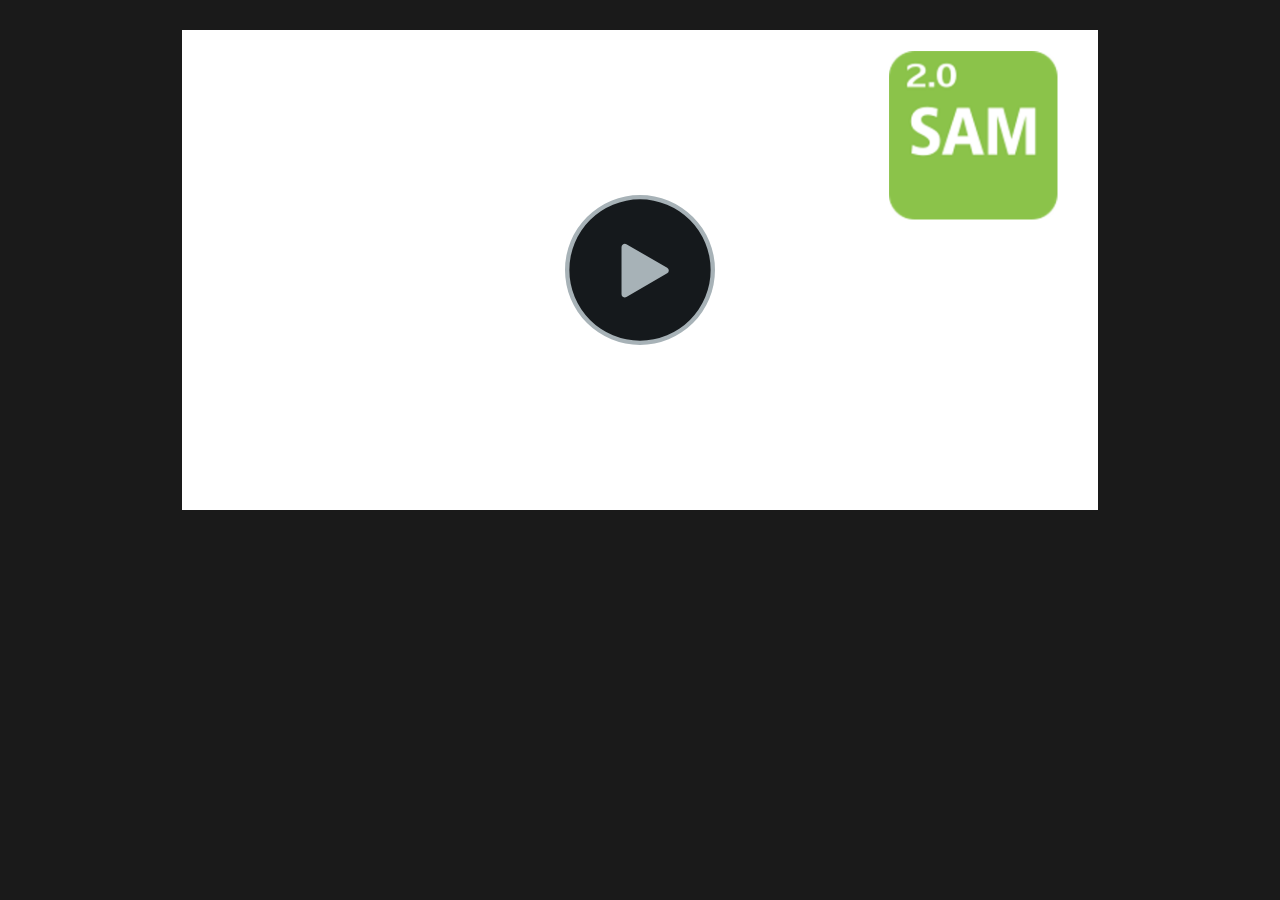
<file: WebContent/complexRoofa.html>
<!DOCTYPE HTML>
<html>
<head>
<meta name="DC.creator" content="Michal Dengusiak" />
        <meta name="DC.title" content="complexRoof" />
        <meta name="DC.date" content="2018-11-15 12:43:43 AM" />
        <meta name="DC.language" content="ENU" />

<meta name="google" value="notranslate" /> 
<meta http-equiv="Content-Type" content="text/html; charset=utf-8" />
<meta http-equiv="X-UA-Compatible" content="IE=edge,chrome=1">
<title>Created by Michal Dengusiak</title>

<style>
html, body {
	margin: 0px;
	padding: 0px;
	font-family:Verdana, Geneva, sans-serif;
	background-color: #1a1a1a;
	text-align: center;
	width: 100%;
    height: 100%; 
}

</style>

<link href="complexRoofa_embed.css" rel="stylesheet" type="text/css">
</head>
<body>
<iframe class="tscplayer_inline" id="embeddedSmartPlayerInstance" src="complexRoofa_player.html?embedIFrameId=embeddedSmartPlayerInstance" scrolling="no" frameborder="0" webkitAllowFullScreen mozallowfullscreen allowFullScreen></iframe>

</body>
</html>
</file>
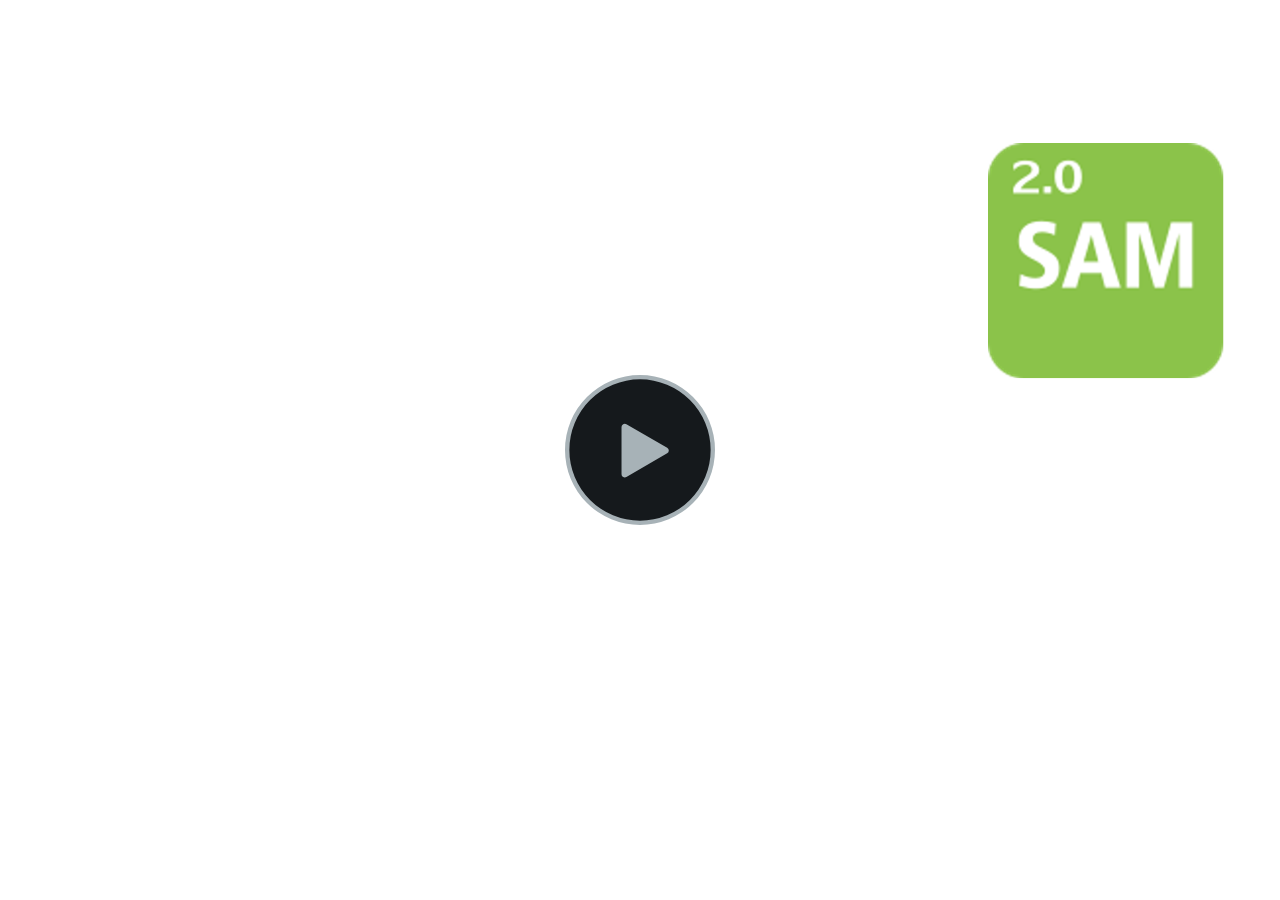
<file: WebContent/complexRoofa_player.html>
<!DOCTYPE html>
<!-- saved from url=(0014)about:internet -->
<html>
<head>
<meta name="google" value="notranslate" /> 
<meta http-equiv="Content-Type" content="text/html; charset=utf-8" />
<meta name="viewport" content="width=device-width, initial-scale=1" />
<meta http-equiv="X-UA-Compatible" content="IE=edge,chrome=1">
<title></title>
    <link href="https://fonts.googleapis.com/css?family=Quicksand|Actor|Source+Sans+Pro:900|Lato:400,700,900|Oswald:400,700|Abel:400|Dosis:600" rel="stylesheet">
<link href="skins/remix/techsmith-smart-player.min.css" rel="stylesheet" type="text/css" />

<style>
html, body {
	background-color: #1a1a1a;
}
</style>
</head>
<body>

<div id="tscVideoContent">
    <img width="32px" height="32px" style="position: absolute; top: 50%; left: 50%; margin: -16px 0 0 -16px"
         src="[data-uri]">
</div>

<script src="scripts/config_xml.js"></script>
<script type="text/javascript">
    (function (window) {
        function setup(TSC) {
             TSC.playerConfiguration.addMediaSrc("complexRoofa.mp4");
             TSC.playerConfiguration.setXMPSrc("complexRoofa_config.xml");
             TSC.playerConfiguration.setAutoHideControls(true);
             TSC.playerConfiguration.setBackgroundColor("#FFFFFF");
             TSC.playerConfiguration.setCaptionsEnabled(false);
             TSC.playerConfiguration.setSidebarEnabled(false);
             
             TSC.playerConfiguration.setAutoPlayMedia(false);
             TSC.playerConfiguration.setPosterImageSrc("complexRoofa_First_Frame.png");
             TSC.playerConfiguration.setIsSearchable(false);
             TSC.playerConfiguration.setEndActionType("stop");
             TSC.playerConfiguration.setEndActionParam("true");
             TSC.playerConfiguration.setAllowRewind(-1);
             

             TSC.localizationStrings.setLanguage(TSC.languageCodes.ENGLISH);
			 
			 // Uncomment to turn full frame mode on
             //TSC.playerConfiguration.setDisableFullframeMode(false);

             // Use Fathom service
             //TSC.playerConfiguration.setFathomId("666850b8c609432d8c465dbaab3702a7");

             // Uncomment to see hotspot shapes
             //TSC.playerConfiguration.setDebugHotspot(true);

            TSC.mediaPlayer.init("#tscVideoContent");
        }

        function loadScript(e,t){if(!e||!(typeof e==="string")){return}var n=document.createElement("script");if(typeof document.attachEvent==="object"){n.onreadystatechange=function(){if(n.readyState==="complete"||n.readyState==="loaded"){if(t){t()}}}}else{n.onload=function(){if(t){t()}}}n.src=e;document.getElementsByTagName("head")[0].appendChild(n)}

        loadScript('scripts/techsmith-smart-player.min.js', function() {
            setup(window["TSC"]);
        });
    }(window));
</script>
</body>
</html>
</file>
<file: WebContent/complexRoofa_embed.css>
@charset "utf-8";

#tsc_player {
   z-index: 9999;	
}

.tscplayer_inline {
	position:static;
	margin: 30px;
	width: 916px;
	height: 480px;
	z-index:auto;
}

.tscplayer_fullframe {
	position:absolute;
	top: 0px;
	left: 0px;
	margin: 0px;
	padding: 0px;
	z-index: 9999;	
}

@media screen and (max-width: 916px) {
    .tscplayer_inline {
	width: 100%;
    }
}
</file>
<file: WebContent/skins/remix/techsmith-smart-player.min.css>
.tsc-smartplayer{box-sizing:border-box;height:100%;margin:0;padding:0;color:#000;overflow:hidden}.tsc-smartplayer *,.tsc-smartplayer :after,.tsc-smartplayer :before{box-sizing:inherit}.tsc-smartplayer object:focus{outline:none}.tsc-smartplayer blockquote,.tsc-smartplayer code,.tsc-smartplayer dd,.tsc-smartplayer div,.tsc-smartplayer dl,.tsc-smartplayer dt,.tsc-smartplayer fieldset,.tsc-smartplayer form,.tsc-smartplayer h1,.tsc-smartplayer h2,.tsc-smartplayer h3,.tsc-smartplayer h4,.tsc-smartplayer h5,.tsc-smartplayer h6,.tsc-smartplayer input,.tsc-smartplayer legend,.tsc-smartplayer li,.tsc-smartplayer ol,.tsc-smartplayer p,.tsc-smartplayer pre,.tsc-smartplayer td,.tsc-smartplayer textarea,.tsc-smartplayer th,.tsc-smartplayer ul{margin:0;padding:0}.tsc-smartplayer input[type=color],.tsc-smartplayer input[type=date],.tsc-smartplayer input[type=datetime-local],.tsc-smartplayer input[type=datetime],.tsc-smartplayer input[type=email],.tsc-smartplayer input[type=month],.tsc-smartplayer input[type=number],.tsc-smartplayer input[type=password],.tsc-smartplayer input[type=search],.tsc-smartplayer input[type=tel],.tsc-smartplayer input[type=text],.tsc-smartplayer input[type=time],.tsc-smartplayer input[type=url],.tsc-smartplayer input[type=week],.tsc-smartplayer select:focus,.tsc-smartplayer textarea{font-size:16px}.tsc-smartplayer table{border-collapse:collapse;border-spacing:0}.tsc-smartplayer fieldset,.tsc-smartplayer img{border:0}.tsc-smartplayer address,.tsc-smartplayer caption,.tsc-smartplayer cite,.tsc-smartplayer code,.tsc-smartplayer dfn,.tsc-smartplayer em,.tsc-smartplayer strong,.tsc-smartplayer th,.tsc-smartplayer var{font-style:normal;font-weight:400}.tsc-smartplayer div,.tsc-smartplayer fieldset,.tsc-smartplayer form,.tsc-smartplayer h1,.tsc-smartplayer h2,.tsc-smartplayer h3,.tsc-smartplayer h4,.tsc-smartplayer h5,.tsc-smartplayer h6,.tsc-smartplayer p{-webkit-text-size-adjust:none}.tsc-smartplayer li{list-style:none}.tsc-smartplayer caption,.tsc-smartplayer th{text-align:left}.tsc-smartplayer h1,.tsc-smartplayer h2,.tsc-smartplayer h3,.tsc-smartplayer h4,.tsc-smartplayer h5,.tsc-smartplayer h6{font-size:100%;font-weight:400}.tsc-smartplayer q:after,.tsc-smartplayer q:before{content:""}.tsc-smartplayer abbr,.tsc-smartplayer acronym{border:0;font-variant:normal}.tsc-smartplayer sup{vertical-align:text-top}.tsc-smartplayer sub{vertical-align:text-bottom}.tsc-smartplayer input,.tsc-smartplayer select,.tsc-smartplayer textarea{font-family:inherit;font-weight:inherit;font-size:inherit}.tsc-smartplayer legend{color:#000}.tsc-smartplayer table{font-size:inherit}.tsc-smartplayer code,.tsc-smartplayer kbd,.tsc-smartplayer pre,.tsc-smartplayer samp,.tsc-smartplayer tt{font-family:monospace;line-height:100%}.tsc-smartplayer h1{font-size:138.5%}.tsc-smartplayer h2{font-size:123.1%}.tsc-smartplayer h3{font-size:108%}.tsc-smartplayer h1,.tsc-smartplayer h2,.tsc-smartplayer h3{margin:1em 0}.tsc-smartplayer h1,.tsc-smartplayer h2,.tsc-smartplayer h3,.tsc-smartplayer h4,.tsc-smartplayer h5,.tsc-smartplayer h6,.tsc-smartplayer strong{font-weight:700}.tsc-smartplayer abbr,.tsc-smartplayer acronym{border-bottom:1px dotted #000;cursor:help}.tsc-smartplayer em{font-style:italic}.tsc-smartplayer blockquote,.tsc-smartplayer dl,.tsc-smartplayer ol,.tsc-smartplayer ul{margin:1em}.tsc-smartplayer dl,.tsc-smartplayer ol,.tsc-smartplayer ul{margin-left:2em}.tsc-smartplayer ol li{list-style:decimal outside}.tsc-smartplayer ul li{list-style:disc outside}.tsc-smartplayer dl dd{margin-left:1em}.tsc-smartplayer td,.tsc-smartplayer th{border:0;padding:.5em}.tsc-smartplayer th{font-weight:700;text-align:center}.tsc-smartplayer caption{margin-bottom:.5em;text-align:center}.tsc-smartplayer fieldset,.tsc-smartplayer p,.tsc-smartplayer pre,.tsc-smartplayer table{margin:0}.tsc-smartplayer input[type=email],.tsc-smartplayer input[type=password],.tsc-smartplayer input[type=text],.tsc-smartplayer textarea{width:12.25em}.tsc-smartplayer video{max-width:100%;height:100%}
.appplayer,.tsc-smartplayer{font:13px/1.231 arial,helvetica,clean,sans-serif}.appplayer .button,.tsc-smartplayer .button{font-size:1rem;font-weight:400;padding:5px 10px;border-radius:4px;text-align:center;cursor:pointer;min-width:0;overflow-wrap:break-word;word-wrap:break-word;-ms-word-break:break-all}.appplayer .button:disabled,.tsc-smartplayer .button:disabled{opacity:.25;cursor:default}.caption-wrapper,.fullscreen-wrapper,.player-settings-wrapper{float:left}.tsc-smartplayer{position:relative;width:100%;height:100%;padding:0;margin:0;overflow:hidden;-webkit-overflow-scrolling:touch}.tsc-smartplayer :focus{outline:2px solid #1b7fcc}.tsc-smartplayer #controls :focus{outline-offset:-2px}.tsc-smartplayer input[type=radio]:focus{outline:none}.tsc-smartplayer ::-moz-focus-inner{border:0}.tsc-smartplayer .click-controls,.tsc-smartplayer .video-wrapper{width:100%;height:100%}.tsc-smartplayer .video-div{width:100%;height:100%;text-align:center}.tsc-smartplayer #hotspotContainer,.tsc-smartplayer #hotspotContainerDebug{position:absolute}.tsc-smartplayer .play-pause-state{position:absolute;top:0;bottom:0;left:0;right:0;height:100px;width:100px;margin:auto;display:none;border-radius:1000px;background-color:rgba(21,25,28,.6)}.tsc-smartplayer .play-state-indicator-container{height:40px;width:40px;margin-left:30px;margin-top:30px}.tsc-smartplayer .play-pause-state-indicator{height:100%;width:100%}.tsc-smartplayer .alert-dialog{display:none;position:absolute;top:30px;left:5%;right:5%;z-index:12;text-align:center;padding:15px;color:#fff;font-size:20px;background-color:#000}.small-desktop-width.tsc-smartplayer .alert-dialog{left:25%;right:25%}.tsc-smartplayer .alert-dialog a:active,.tsc-smartplayer .alert-dialog a:hover,.tsc-smartplayer .alert-dialog a:link,.tsc-smartplayer .alert-dialog a:visited{color:#fff}.tsc-smartplayer .alert-dialog span{display:block;max-height:200px;overflow-y:auto}.tsc-smartplayer .alert-dialog h4{font-size:16px;padding:5px 0;border-radius:20px;margin-top:14px;text-align:center;margin-left:auto;margin-right:auto;max-width:200px;color:#434343;background-color:#fff;border:1px solid #bcbcbc}.tsc-smartplayer .alert-only{text-indent:100%;white-space:nowrap;overflow:hidden}.tsc-smartplayer .tsc-io-container{position:absolute;display:inline;z-index:12;width:100%;height:100%;top:0;padding:0;margin:0;text-align:center;color:#fff}.tsc-smartplayer .tsc-io-message{margin-left:auto;margin-right:auto;position:relative;top:50%;transform:translateY(-50%);padding:8px;background-color:rgba(0,0,0,.8);border-radius:12px;max-width:300px;z-index:12}.tsc-smartplayer .tsc-io-message a:active,.tsc-smartplayer .tsc-io-message a:hover,.tsc-smartplayer .tsc-io-message a:link,.tsc-smartplayer .tsc-io-message a:visited{color:#fff}.tsc-smartplayer .tsc-io-message span{display:block}.tsc-smartplayer .tsc-io-container img{border:none;margin:10px 10px 0}.tsc-smartplayer .centeredImage{vertical-align:middle;text-align:center}.tsc-smartplayer .screen-text{display:none}.tsc-smartplayer .hotspots{position:absolute;width:100%;height:100%;top:0;left:0}.tsc-smartplayer .hotspots area:active{outline:none}.tsc-smartplayer .hotspots-mapimg{width:100%;height:100%}.tsc-smartplayer .youtube-pointer-event-workaround{position:absolute;width:100%;height:100%;top:0}.tsc-smartplayer .hide-element,.tsc-smartplayer .youtube-pointer-event-workaround.hide{display:none}.tsc-smartplayer .disabled-button{opacity:.5}.tsc-smartplayer .float-element-left{float:left}.tsc-smartplayer .caption{position:absolute;left:20px;right:20px;white-space:pre-wrap;line-height:0}.tsc-smartplayer .caption>p{display:inline-block;background-color:#000;font-family:Arial,Helvetica,sans-serif;color:#fff;line-height:1.2}.tsc-smartplayer .caption.hide{display:none}.tsc-smartplayer .caption.caption_under_video{position:relative;bottom:0!important;left:0;right:0}.tsc-smartplayer .captionVAlignTop{top:20px}.tsc-smartplayer .captionVAlignBottom{bottom:54px}.tsc-smartplayer .captionHAlignLeft{text-align:left}.tsc-smartplayer .captionHAlignCenter{text-align:center}.tsc-smartplayer .captionHAlignRight{text-align:right}.tsc-smartplayer .video-click-to-play-link,.tsc-smartplayer .video-click-to-replay-link{position:absolute;top:0;left:0;display:block;width:100%;height:100%;background-color:transparent;background-position:50%;background-repeat:no-repeat;background-size:100%;cursor:pointer}.tsc-smartplayer .noClickToPlayEvents{pointer-events:none}.tsc-smartplayer .video-click-to-play-error{opacity:.4;cursor:default}.tsc-smartplayer .video-click-to-play,.tsc-smartplayer .video-click-to-replay{position:absolute;top:50%;left:50%;margin:-75px 0 0 -75px;border:none;background-color:transparent;cursor:pointer}.tsc-smartplayer .sr-only{position:absolute;width:1px;height:1px;padding:0;margin:-1px;overflow:hidden;clip:rect(0,0,0,0);border:0}.appplayer{position:relative;border-radius:5px;background-size:cover;z-index:1}.appplayer .posterFade{background:rgba(0,0,0,.6);border-radius:5px;height:100%}.appplayer .appplayer .content{text-align:center;z-index:2}.appplayer .appplayer h2{color:#fff;font-weight:700;margin:50px 0 10px;text-shadow:0 0 2px #000;filter:dropshadow(color=#000000,offx=0,offy=0);z-index:2}.appplayer .externalLargePlayBtn{display:block;width:73px;height:73px;background:url("[data-uri]") no-repeat;background-size:contain;cursor:pointer;z-index:2}.appplayer .centerAbsoluteElement{position:absolute;top:50%;left:50%;transform:translate(-50%,-50%)}.appplayer .openVideoSmartPlayerContainer{text-align:center}.appplayer .openVideoSmartPlayerButton{width:260px;padding-left:60px;background:#42474c url("[data-uri]") no-repeat 15px;background-size:40px auto;color:#fff;font-size:14px}@media (min-width:400px){.appplayer .openVideoSmartPlayerButton{width:auto;font-size:18px;background-position:10px}}.appplayer .openSmartPlayerAppStoreButton{margin-top:30px;background-color:#909090;color:#fff;font-size:14px}.appplayer .appstoreBtn{display:block;width:91px;height:30px;background:url("[data-uri]") no-repeat;background-size:contain;margin:auto;z-index:2}.appplayer .appNativePlayBtn{position:absolute;left:25%;bottom:8px;display:block;width:50%;height:30px;background:url("[data-uri]") 50% no-repeat;background-size:129px 38px;color:#fff;cursor:pointer;text-shadow:0 -1px 0 #000;filter:dropshadow(color=#000000,offx=0,offy=-1);font-size:.8em;font-weight:700;text-align:center;margin:0 auto;padding-top:8px;z-index:4}.appplayer .appNativePlayBtnText{font-size:.9em;font-weight:700;text-align:center;padding-top:2px}.appplayer .btmBrdr,.appplayer .topBrdr{height:8px;width:100%}.appplayer .topBrdr{border-radius:5px 5px 0 0;border-top:1px solid #ccc}.appplayer .btmBrdr{position:absolute;bottom:0;left:0;z-index:3;border-radius:0 0 5px 5px;border-top:1px solid #888;border-bottom:1px solid #000}.appplayer .btmBrdrInner,.appplayer .topBrdrInner{width:100%;height:7px}.appplayer .topBrdrInner{padding-bottom:1px;border-radius:4px 4px 0 0;background:linear-gradient(180deg,#747373 0,#363636)}.appplayer .btmBrdrInner{position:absolute;bottom:0;left:0;z-index:3;padding-top:1px;border-radius:0 0 4px 4px;background:linear-gradient(180deg,#474747 0,#333)}
.tsc-smartplayer #controls{position:absolute;bottom:0;left:0;width:100%;overflow:visible;font-family:Helvetica,Arial,sans-serif;z-index:3;-webkit-user-select:none;-moz-user-select:none;-ms-user-select:none;user-select:none;-webkit-touch-callout:none;-webkit-tap-highlight-color:rgba(0,0,0,0)}.tsc-smartplayer .hide #controls{display:none}.tsc-smartplayer #controls .control-button{display:block;float:left;padding:0;border-style:none;background-color:transparent;cursor:pointer}.tsc-smartplayer #controls .player-speed-select{border-radius:0;height:auto;padding:0;font-size:16px}.tsc-smartplayer #controls .hide{display:none}.tsc-smartplayer .progress-bar-control{width:100%}.tsc-smartplayer .progress-box-outer{margin:-4px 0 0;height:40px;width:100%;padding:0}.tsc-smartplayer .progress-box{width:100%;height:100%;padding:4px 0 32px;cursor:pointer;transition:padding .2s}.tsc-smartplayer .progress-box:hover{padding:2px 0 30px}.tsc-smartplayer .progress-scrubbar-track-left{float:left}.tsc-smartplayer #controls .progress-scrubbar-track:focus{outline-offset:0}.tsc-smartplayer .progress-scrubbar-track{position:relative;width:auto;height:100%;margin:0;-ms-touch-action:none;touch-action:none;box-shadow:0 -2px 8px rgba(21,25,28,.4)}.tsc-smartplayer .progress-scrubbar-track .scrubbar-loaded-track,.tsc-smartplayer .progress-scrubbar-track .scrubbar-played-track,.tsc-smartplayer .progress-scrubbar-track .scrubbar-track{position:absolute;left:0;top:0;height:100%;overflow:hidden}.tsc-smartplayer .progress-scrubbar-track .scrubbar-track{width:100%}.tsc-smartplayer .play-progress{overflow:visible}.tsc-smartplayer .scrubbar-scrubber{position:absolute;top:0;right:0}.tsc-smartplayer .markers{position:absolute;left:0;top:0;width:100%;height:100%}.tsc-smartplayer .volume-slider-container{float:left}.tsc-smartplayer .volume-slider-container .volume-slider-track-container{position:relative}.tsc-smartplayer .volume-slider-container .volume-slider-track{position:absolute;background-color:#1f242a;border-radius:3px}.tsc-smartplayer .volume-slider-container .volume-slider{position:absolute;cursor:pointer;height:100%;width:100%}.tsc-smartplayer .volume-slider-container .volume-slider .ui-slider-range{position:absolute;bottom:0;border:none;background-color:#364347}.tsc-smartplayer .volume-slider-container .volume-slider .ui-slider-handle{position:absolute;display:block;border:none;border-radius:3px;background-color:#c7d2d7}.tsc-smartplayer .volume-slider-container.vertical{position:absolute;transition:height .1s;bottom:100%;width:31px;height:67px;background-color:rgba(21,25,28,.6);left:6.5px;margin-bottom:10px;padding:15px 0 5px}.tsc-smartplayer .volume-slider-container.vertical .volume-slider-track-container{width:100%;height:100%}.tsc-smartplayer .volume-slider-container.vertical .volume-slider-track{width:4px;left:13.5px;height:100%}.tsc-smartplayer .volume-slider-container.vertical .volume-slider .ui-slider-range{width:4px;left:13.5px;border-radius:0 0 3px 3px}.tsc-smartplayer .volume-slider-container.vertical .volume-slider .ui-slider-handle{left:9px;width:13px;height:9px}.tsc-smartplayer .volume-slider-container.horizontal{position:relative;transition:width .1s;height:31px;width:67px;background-color:transparent;top:-4.5px;padding:0 15px 0 5px}.tsc-smartplayer .volume-slider-container.horizontal .volume-slider-track-container{height:100%;width:100%}.tsc-smartplayer .volume-slider-container.horizontal .volume-slider-track{top:13.5px;height:4px;width:100%}.tsc-smartplayer .volume-slider-container.horizontal .volume-slider .ui-slider-range{top:13.5px;height:4px;border-radius:3px 0 0 3px}.tsc-smartplayer .volume-slider-container.horizontal .volume-slider .ui-slider-handle{top:9px;height:13px;width:9px}.tsc-smartplayer #controls .volume-slider-container.hide{display:block;padding:0}.tsc-smartplayer #controls .volume-slider-container.vertical.hide{height:0}.tsc-smartplayer #controls .volume-slider-container.horizontal.hide{width:0}.tsc-smartplayer .player-settings-container{position:absolute;bottom:44px;right:0;padding:10px;color:#a5b0b5;white-space:nowrap}.tsc-smartplayer .bottom-controls{padding:0 0 5px;height:30px;bottom:0;position:absolute}.tsc-smartplayer .bottom-left-controls{left:0}.tsc-smartplayer .bottom-right-controls{right:0}.tsc-smartplayer .play-time{margin:0 0 0 5px;padding:0;cursor:default;font-size:15px;line-height:24px;color:#a5b0b5}.tsc-smartplayer .play-rewind-controls,.tsc-smartplayer .play-time,.tsc-smartplayer .prev-next-controls,.tsc-smartplayer .volume-wrapper{float:left}.tsc-smartplayer .caption-wrapper,.tsc-smartplayer .fullscreen-wrapper,.tsc-smartplayer .player-settings-wrapper,.tsc-smartplayer .toc-button-wrapper{float:right}.tsc-smartplayer .ui-widget-content{background:none;border:none}
.tsc-smartplayer #imageWrapper{width:100%;height:100%;transition:all .3s cubic-bezier(.16,.86,.74,.89)!important}.tsc-smartplayer #imageDiv{max-width:100%;max-height:100%}.tsc-smartplayer .imageDiv-animation-style{transition:all .3s cubic-bezier(.16,.86,.74,.89)!important}.tsc-smartplayer #quizBar{display:none;z-index:11;width:100%;background:#005a8c;border:none;color:#fff;font-size:1.125rem;font-weight:300;font-family:museo sans,Arial,Helvetica,sans-serif;height:40px;line-height:40px;text-align:center;position:fixed;bottom:0;cursor:pointer;-webkit-user-select:none;-moz-user-select:none;-ms-user-select:none;user-select:none}
.preRoll{position:absolute;z-index:20;overflow:hidden;border:0}.preRollHidden{visibility:hidden}.preRoll-disableMouse{pointer-events:none}.preRoll-fullPage{top:0;left:0;width:100%;height:100%}
.tsc-smartplayer .toc-container{position:absolute;top:0;left:0;bottom:44px;display:none;width:252px;border-color:#4c4c4c;border-width:1px;border-style:none solid;color:#fff;background:rgba(0,0,0,.85);overflow:hidden}.tsc-smartplayer .toc-container.right{left:auto;right:0}.tsc-smartplayer .toc-head-container{position:relative;overflow:hidden}.tsc-smartplayer .toc-head-container label{height:0;font-size:0}.tsc-smartplayer .toc-media-title{font-size:inherit;font-weight:inherit;padding:6px 2px 4px}.tsc-smartplayer .toc-search-container{border:1px solid #ccc;border-radius:12px;margin:0 2px 4px;padding:2px;background-color:#fff;overflow:hidden;letter-spacing:0}.tsc-smartplayer .toc-search-input-label{float:left}.tsc-smartplayer .toc-search-input{display:block;width:190px;height:22px;padding:0 0 0 2px;border-style:none;font-size:18px;letter-spacing:0}.tsc-smartplayer .clear-search-button{display:block;float:right;width:23px;height:22px;padding:0;border-style:none;cursor:pointer;background:url("data:image/svg+xml;charset=utf-8,%3Csvg xmlns='http://www.w3.org/2000/svg' xmlns:xlink='http://www.w3.org/1999/xlink' width='14' height='14' viewBox='0 0 14 14'%3E%3Cuse xlink:href='%23a' transform='translate(.27 .414)' fill='%23c7d2d7'/%3E%3Cdefs%3E%3Cpath id='a' fill-rule='evenodd' d='M.54 1.35c-.39.39-.39 1.03 0 1.42l3.64 3.64L.29 10.3a.996.996 0 0 0 0 1.41l1.06 1.06c.39.39 1.03.39 1.42 0l3.89-3.89 3.78 3.79c.39.39 1.03.39 1.42 0l1.06-1.06c.39-.39.39-1.03 0-1.42L9.13 6.41l3.54-3.54a.996.996 0 0 0 0-1.41L11.61.4c-.39-.39-1.03-.39-1.42 0L6.66 3.93 3.02.29C2.63-.1 1.99-.1 1.6.29L.54 1.35z'/%3E%3C/defs%3E%3C/svg%3E")}.tsc-smartplayer .toc-search-glyph{width:23px;height:22px;background-image:url("data:image/svg+xml;charset=utf-8,%3Csvg xmlns='http://www.w3.org/2000/svg' xmlns:xlink='http://www.w3.org/1999/xlink' width='13' height='16' viewBox='0 0 13 16'%3E%3Cuse xlink:href='%23a' transform='translate(0 .983)' fill='rgba(21,25,28,0.6)'/%3E%3Cdefs%3E%3Cpath id='a' fill-rule='evenodd' d='M7.15 9.52C6.5 9.83 5.77 10 5 10c-2.76 0-5-2.24-5-5s2.24-5 5-5a5.002 5.002 0 0 1 3.85 8.19l4 4.27-2.35 1.87-3.35-4.81zM8 5.02c0 1.65-1.34 3-3 3s-3-1.35-3-3c0-1.66 1.34-3 3-3s3 1.34 3 3z'/%3E%3C/defs%3E%3C/svg%3E");float:left}.tsc-smartplayer .toc-full-screen-search-alert{display:none;margin:5px 0;padding:10px;color:#fff;font-size:12px;background-color:#ba8a29;background-image:linear-gradient(180deg,#ba8a29,#a8502f);border:1px solid maroon;box-shadow:0 0 5px rgba(0,0,0,.5);text-shadow:1px 1px 0 rgba(0,0,0,.5)}.tsc-smartplayer .toc-pip-image-container{display:none;border:1px solid #fff;margin-top:10px;margin-bottom:10px}.tsc-smartplayer .toc-content-scroll-container{position:absolute;top:30px;left:0;right:0;bottom:0;overflow-y:auto}.tsc-smartplayer .toc-content-container{display:-ms-flexbox;display:flex;-ms-flex-direction:column;flex-direction:column}.tsc-smartplayer .toc-item{display:-ms-flexbox;display:flex;-ms-flex-direction:row;flex-direction:row;-ms-flex-align:center;align-items:center;-ms-flex-line-pack:start;align-content:flex-start;padding:10px;margin:2px 0;border-radius:0;background-color:transparent;border:0;color:#fff;cursor:pointer}.tsc-smartplayer .toc-item:hover{background-color:#333}.tsc-smartplayer .limit-max-toc-item-height{max-height:80px}.tsc-smartplayer .center-flex-content,.tsc-smartplayer .toc-item-thumbnail{-ms-flex-pack:center;justify-content:center}.tsc-smartplayer .toc-item-thumbnail{display:-ms-flexbox;display:flex;-ms-flex-align:center;align-items:center}.tsc-smartplayer .toc-item-text{-ms-flex:2 0 0px;flex:2 0 0;margin-left:10px;overflow:hidden;max-height:64px;text-align:left;word-wrap:break-word}.tsc-smartplayer .toc-item-text-only{margin-left:0}.tsc-smartplayer .found-search-text{color:#40c6e2}
.tsc-smartplayer .progress-box .quiz-marker{top:0;position:absolute;height:100%;width:4px;border-radius:100px;background-color:hsla(0,0%,100%,.5);transition:width .1s,transform .1s}.tsc-smartplayer .progress-box:hover .quiz-marker{width:8px;transform:translateX(-2px)}.tsc-smartplayer .question-set-container{position:absolute;z-index:10;top:0;left:0;right:0;height:100%;width:100%;background-color:hsla(0,0%,100%,.9);font-family:museo sans,Arial,Helvetica,sans-serif;font-size:1rem;font-weight:300;line-height:normal}.image-view.tsc-smartplayer .question-set-container{position:fixed;bottom:40px;height:calc(100% - 40px);width:auto;background-color:#fff}.small-desktop-width.small-desktop-height.tsc-smartplayer .question-set-container{width:calc(100% - 20px)}.image-view.small-desktop-width.small-desktop-height.tsc-smartplayer .question-set-container{top:0;right:0;left:auto;width:300px;border-left:thin solid #999;border-top:none;border-bottom:none;border-radius:0}.video-view.small-desktop-width.small-desktop-height.tsc-smartplayer .question-set-container{left:0;bottom:0;top:auto;height:auto;min-width:300px;max-width:580px;background:none}.tsc-smartplayer .question-set-container input[type=radio]{margin-right:10px}.tsc-smartplayer .chat-bubble-arrow{display:none}.video-view.tsc-smartplayer .chat-bubble-arrow{position:absolute;left:130px;bottom:-10px;display:block;height:0;width:0;border-left:4px solid transparent;border-right:4px solid transparent;border-top:10px solid hsla(0,0%,100%,.9)}.tsc-smartplayer .question-content-container{-ms-flex:1 1 auto;flex:1 1 auto;overflow-y:auto;padding:0;outline:none}.video-view.tsc-smartplayer .question-content-container{background-color:hsla(0,0%,100%,.9)}.medium-mobile-height.video-view.tsc-smartplayer .question-content-container{background:none}.small-desktop-width.small-desktop-height.video-view.tsc-smartplayer .question-content-container{max-height:calc(100vh - 200px)}.tsc-smartplayer .question-set-controls{-ms-flex:none;flex:none;display:-ms-flexbox;display:flex;padding:0 10px 10px;margin:0;background:none;outline:none}.small-desktop-width.small-desktop-height.video-view.tsc-smartplayer .question-set-controls{border-radius:0 0 12px 12px;background-color:hsla(0,0%,100%,.9)}.tsc-smartplayer .question-set-content{display:block;height:100%;overflow-y:auto}.medium-mobile-height.tsc-smartplayer .question-set-content{display:-ms-flexbox;display:flex;-ms-flex-direction:column;flex-direction:column;overflow-y:visible}.tsc-smartplayer .question-header{padding:14px;color:#fff;background-color:#2a3137}.video-view.small-desktop-width.small-desktop-height.tsc-smartplayer .question-header{border-radius:12px 12px 0 0}.tsc-smartplayer .question-heading{outline:none}.tsc-smartplayer .question-correct-text{margin-top:5px;color:#98c92d;font-size:.8em}.tsc-smartplayer .question-incorrect-text{margin-top:5px;color:#fc4242;font-size:.8em}.tsc-smartplayer .question-count{float:right;padding:0 0 10px 10px;color:#9aa4aa}.tsc-smartplayer .current-number{color:#fff}.tsc-smartplayer .question-feedback{padding:14px;color:#fff;background-color:#1f242a;font-size:.9em}.tsc-smartplayer .question-answers,.tsc-smartplayer .question-text{overflow:hidden;word-wrap:break-word}.tsc-smartplayer .question-text{font-size:1.125rem;font-weight:500}.tsc-smartplayer .question-answers{padding:5px 15px;background:none;text-align:center;outline:none}.small-desktop-width.small-desktop-height.video-view.tsc-smartplayer .question-answers{background-color:hsla(0,0%,100%,.9)}.tsc-smartplayer .email_address,.tsc-smartplayer .fill-in-the-blank-input,.tsc-smartplayer .first_name,.tsc-smartplayer .last_name,.tsc-smartplayer .short-answer-input{padding-left:2px;padding-right:2px;border-radius:0}.tsc-smartplayer .email_address,.tsc-smartplayer .fill-in-the-blank-input,.tsc-smartplayer .first_name,.tsc-smartplayer .last_name{height:23px}.tsc-smartplayer .minimized{top:100%!important;display:none}.tsc-smartplayer .continue-button,.tsc-smartplayer .next-button,.tsc-smartplayer .previous-button,.tsc-smartplayer .submit-button,.tsc-smartplayer .submitting-response-container{display:none}.tsc-smartplayer .continue-button,.tsc-smartplayer .next-button,.tsc-smartplayer .submit-button{margin-left:auto;-ms-flex-item-align:end;align-self:flex-end}.tsc-smartplayer .question-set-results,.tsc-smartplayer .submitting-response-container{position:absolute;top:0;bottom:0;left:0;right:0;height:180px;margin:auto;text-align:center}.tsc-smartplayer .results-title,.tsc-smartplayer .ungradeable-details{margin-bottom:25px}.tsc-smartplayer .gradeable-details,.tsc-smartplayer .ungradeable-details{font-size:.8125rem;font-weight:300}.tsc-smartplayer .results-title,.tsc-smartplayer .submitting-response-container{font-size:1.25rem;font-weight:500}.tsc-smartplayer .hide-answers-button,.tsc-smartplayer .view-answers-button{display:block;margin-left:auto;margin-right:auto;margin-top:10px}.tsc-smartplayer .submitting-text{display:block}.tsc-smartplayer .loading-image{display:block;margin-left:auto;margin-right:auto;margin-top:15px;width:40px;height:40px}.tsc-smartplayer .multiple-choice{margin:16px 0;padding:5px;word-wrap:break-word}.tsc-smartplayer .active-question-item:hover,.tsc-smartplayer .highlight-background{margin-left:-4px;padding-left:9px;border-radius:12px;background-color:#cdcdcd}.tsc-smartplayer .active-question-item:active,.tsc-smartplayer .picked-quiz-item{border-radius:12px;background-color:#cdcdcd}.tsc-smartplayer .fill-in-the-blank-input,.tsc-smartplayer .short-answer-input{width:85%!important;margin:16px 0!important;font-family:Actor,sans-serif;font-weight:400}.tsc-smartplayer .multiple-choice{display:block;text-align:left}.tsc-smartplayer .image-fill-in-the-blank-feedback{margin-top:16px;margin-bottom:16px}.tsc-smartplayer .image-feedback,.tsc-smartplayer .image-fill-in-the-blank-feedback{height:22px;width:22px;vertical-align:bottom;margin-right:6px}.tsc-smartplayer .feedback-placeholder{display:none}.tsc-smartplayer .confirm-button,.tsc-smartplayer .continue-video-button,.tsc-smartplayer .review-answers-button,.tsc-smartplayer .review-button{max-width:182px;margin:10px;border-radius:10px}.tsc-smartplayer .quiz-button{-ms-flex:0 1 auto;flex:0 1 auto;border-style:ridge;border-radius:8px}.tsc-smartplayer .primary{display:block;border:none;padding:10px;color:#fff;background:#299acf}.tsc-smartplayer .primary:hover:not([disabled]){background:#3e8dd9}.tsc-smartplayer .secondary{border:2px solid #448ccb;padding:10px;color:#448ccb;background:none}.tsc-smartplayer .secondary:hover:not([disabled]){border-color:#3e8dd9;color:#3e8dd9}.tsc-smartplayer .fill-parent{width:100%;margin:0}.tsc-smartplayer .top-button-element{margin-bottom:8px}.tsc-smartplayer .tsc_quiz_setup_container{position:absolute;z-index:13;top:50%;left:50%;transform:translate(-50%,-50%);width:100%;padding:10px;overflow-y:auto;background-color:#fff;font-family:Arial,Helvetica,sans-serif;font-size:18px;text-align:center}.small-desktop-width.small-desktop-height.tsc-smartplayer .tsc_quiz_setup_container{max-width:560px;margin:auto;border:1px solid #ccc;box-shadow:0 0 10px rgba(0,0,0,.5)}.tsc-smartplayer .tsc_quiz_setup_container input{max-width:400px;color:#325ea3}.small-desktop-width.small-desktop-height.tsc-smartplayer .tsc_quiz_setup_container input{width:95%}.tsc-smartplayer .tsc_quiz_setup_container h2{margin:15px 10px;color:#000ad2;font-size:1.1em}.small-desktop-width.small-desktop-height.tsc-smartplayer .tsc_quiz_setup_container h2{margin:20px 30px;text-align:left;font-size:1.2em}.tsc-smartplayer .tsc_quiz_setup_container p{margin:20px 0}.tsc-smartplayer .tsc_quiz_setup_container .tsc_begin_button{padding:10px 15px;border-radius:4px;border:none;font-size:1.4em;background-color:buttonface;cursor:pointer}.tsc-smartplayer .tsc_quiz_setup_container .tsc_begin_button:disabled{cursor:auto}.tsc-smartplayer .tsc_quiz_setup_container .skip_control{display:block;margin:10px auto 0;padding:6px 10px;border:none;border-radius:6px;box-shadow:0 0 1px rgba(0,0,0,.5);color:#fff;background-color:#333;font-size:1.4em;cursor:pointer}.small-desktop-width.small-desktop-height.tsc-smartplayer .tsc_quiz_setup_container .skip_control{font-size:.75em}.tsc-smartplayer .tsc_quiz_setup_container .skip_control:hover:not([disabled]){border:none;color:#3e8dd9}.tsc-smartplayer .tsc_quiz_question_count_data{color:#000;font-size:1rem;font-family:Museo,sans-serif;font-weight:300}.tsc-smartplayer .tsc-status{height:25px}.tsc-smartplayer .above-scroll{position:absolute;top:0;left:0;right:0;display:none;padding-left:5px;background-color:#fff}.medium-mobile-height.tsc-smartplayer .above-scroll{display:block}.tsc-smartplayer .setup_input_block{max-width:404px;width:100%;margin-top:12px;margin-left:auto;margin-right:auto;text-align:center}.tsc-smartplayer .setup_input_block input{color:#246eb6}.tsc-smartplayer .review-confirmation-container,.tsc-smartplayer .start-question-set-confirmation-container{position:absolute;z-index:10;left:0;bottom:0;padding:8px;border-radius:12px;box-shadow:0 0 5px rgba(0,0,0,.5);background-color:hsla(0,0%,100%,.9)}.tsc-smartplayer .review-confirmation-container{padding:0;min-width:135px}.tsc-smartplayer .review-confirmation-container .results-summary{padding:12px;border-radius:7px 7px 0 0;background-color:#2a3137}.tsc-smartplayer .review-confirmation-container .results-summary span{float:right}.tsc-smartplayer .review-confirmation-container .correct-result{margin-bottom:4px;color:#98c92d}.tsc-smartplayer .review-confirmation-container .incorrect-result{color:#fc4242}.tsc-smartplayer .review-confirmation-container .controls-container{padding:10px}.tsc-smartplayer.medium-mobile-height .inside-scroll{display:none}.tsc-smartplayer .tsc_setup_input_container{margin-bottom:10px;text-align:center}.small-desktop-width.small-desktop-height.tsc-smartplayer .tsc_setup_input_container{margin-bottom:20px}.video-view.tsc-smartplayer .tsc_overlay{position:absolute;z-index:9;top:0;left:0;width:100%;height:100%;padding:0;margin:0;opacity:.7;background-color:#000;transition:all .3s ease-in-out}.image-view.tsc-smartplayer .tsc_overlay{display:none}
.tsc-smartplayer .tscrl-project-view{display:block;overflow:hidden;background-color:#000}.tsc-smartplayer .tscrl-project-view,.tsc-smartplayer .tscrl-scene-track-view{position:absolute;top:0;bottom:0;left:0;right:0}.tsc-smartplayer .tscrl-scene{position:absolute!important;top:0;left:0;right:0;bottom:0;visibility:hidden}.tsc-smartplayer .tscrl-scene.tscrl-active-view{visibility:visible;text-align:center}.tsc-smartplayer .tscrl-source{max-width:100%;max-height:100%}.tsc-smartplayer .tscrl-source.tscrl-rotate0{position:absolute;top:50%;left:50%;transform:translate(-50%,-50%)}.tsc-smartplayer .tscrl-source.tscrl-rotate90{position:absolute;top:50%;left:50%;transform:translate(-50%,-50%) rotate(90deg)}.tsc-smartplayer .tscrl-source.tscrl-rotate180{position:absolute;top:50%;left:50%;transform:translate(-50%,-50%) rotate(180deg)}.tsc-smartplayer .tscrl-source.tscrl-rotate270{position:absolute;top:50%;left:50%;transform:translate(-50%,-50%) rotate(270deg)}
.tsc-smartplayer .ui{display:inline-block;overflow:hidden;background-repeat:no-repeat;background-position:50%}.tsc-smartplayer .rewind-button-glyph{width:44px;height:22px;background-image:url("data:image/svg+xml;charset=utf-8,%3Csvg width='19' height='14' viewBox='0 0 19 14' version='2' xmlns='http://www.w3.org/2000/svg' xmlns:xlink='http://www.w3.org/1999/xlink' xmlns:figma='http://www.figma.com/figma/ns'%3E%3Cuse xlink:href='%23a' fill='%23c7d2d7' style='mix-blend-mode:normal' figma:type='vector-operation'/%3E%3Cdefs%3E%3Cpath id='a' d='M12 0S0 6 0 7s12 7 12 7v-4s6 4 7 4V0c-1 0-7 4-7 4V0z'/%3E%3C/defs%3E%3C/svg%3E")}.tsc-smartplayer .play-button-glyph{width:44px;height:22px;background-image:url("data:image/svg+xml;charset=utf-8,%3Csvg width='11' height='14' viewBox='0 0 11 14' version='2' xmlns='http://www.w3.org/2000/svg' xmlns:xlink='http://www.w3.org/1999/xlink' xmlns:figma='http://www.figma.com/figma/ns'%3E%3Cuse xlink:href='%23a' transform='rotate(90 5.5 5.5)' fill='%23c7d2d7' style='mix-blend-mode:normal' figma:type='vector'/%3E%3Cdefs%3E%3Cpath id='a' d='M7 0c1 0 7 11 7 11H0S6 0 7 0z'/%3E%3C/defs%3E%3C/svg%3E")}.tsc-smartplayer .pause-button-glyph{width:44px;height:22px;background-image:url("data:image/svg+xml;charset=utf-8,%3Csvg width='12' height='14' viewBox='0 0 12 14' version='2' xmlns='http://www.w3.org/2000/svg' xmlns:xlink='http://www.w3.org/1999/xlink' xmlns:figma='http://www.figma.com/figma/ns'%3E%3Cg style='mix-blend-mode:normal' figma:type='group' fill='%23c7d2d7'%3E%3Cuse xlink:href='%23a' style='mix-blend-mode:normal' figma:type='rounded-rectangle'/%3E%3Cuse xlink:href='%23a' transform='translate(8)' style='mix-blend-mode:normal' figma:type='rounded-rectangle'/%3E%3C/g%3E%3Cdefs%3E%3Cpath id='a' d='M0 1a1 1 0 0 1 1-1h2a1 1 0 0 1 1 1v12a1 1 0 0 1-1 1H1a1 1 0 0 1-1-1V1z'/%3E%3C/defs%3E%3C/svg%3E")}.tsc-smartplayer .play-button-background-glyph{background-image:url("data:image/svg+xml;charset=utf-8,%3Csvg xmlns='http://www.w3.org/2000/svg' xmlns:xlink='http://www.w3.org/1999/xlink' width='44' height='51' viewBox='0 0 44 51'%3E%3Cuse xlink:href='%23a' transform='rotate(90 26 20.5)' fill='%23c7d2d7'/%3E%3Cdefs%3E%3Cpath id='a' d='M28.4 4.5c1.16-2 4.04-2 5.2 0L55.25 42c1.15 2-.29 4.5-2.6 4.5H9.35c-2.31 0-3.75-2.5-2.6-4.5L28.4 4.5z'/%3E%3C/defs%3E%3C/svg%3E");background-size:contain;background-position:100%}.tsc-smartplayer .pause-button-background-glyph{background-image:url("data:image/svg+xml;charset=utf-8,%3Csvg width='12' height='14' viewBox='0 0 12 14' version='2' xmlns='http://www.w3.org/2000/svg' xmlns:xlink='http://www.w3.org/1999/xlink' xmlns:figma='http://www.figma.com/figma/ns'%3E%3Cg style='mix-blend-mode:normal' figma:type='group' fill='%23c7d2d7'%3E%3Cuse xlink:href='%23a' style='mix-blend-mode:normal' figma:type='rounded-rectangle'/%3E%3Cuse xlink:href='%23a' transform='translate(8)' style='mix-blend-mode:normal' figma:type='rounded-rectangle'/%3E%3C/g%3E%3Cdefs%3E%3Cpath id='a' d='M0 1a1 1 0 0 1 1-1h2a1 1 0 0 1 1 1v12a1 1 0 0 1-1 1H1a1 1 0 0 1-1-1V1z'/%3E%3C/defs%3E%3C/svg%3E");background-size:contain}.tsc-smartplayer .previous-button-glyph{width:44px;height:22px;background-image:url("data:image/svg+xml;charset=utf-8,%3Csvg width='16' height='14' viewBox='0 0 16 14' version='2' xmlns='http://www.w3.org/2000/svg' xmlns:xlink='http://www.w3.org/1999/xlink' xmlns:figma='http://www.figma.com/figma/ns'%3E%3Cg style='mix-blend-mode:normal' figma:type='group' fill='%23c7d2d7'%3E%3Cuse xlink:href='%23a' style='mix-blend-mode:normal' figma:type='rounded-rectangle'/%3E%3Cuse xlink:href='%23b' transform='translate(4)' style='mix-blend-mode:normal' figma:type='vector'/%3E%3C/g%3E%3Cdefs%3E%3Cpath id='a' d='M0 1a1 1 0 0 1 1-1h2a1 1 0 0 1 1 1v12a1 1 0 0 1-1 1H1a1 1 0 0 1-1-1V1z'/%3E%3Cpath id='b' d='M12 0v14L0 7l12-7z'/%3E%3C/defs%3E%3C/svg%3E")}.tsc-smartplayer .next-button-glyph{width:44px;height:22px;background-image:url("data:image/svg+xml;charset=utf-8,%3Csvg width='16' height='14' viewBox='0 0 16 14' version='2' xmlns='http://www.w3.org/2000/svg' xmlns:xlink='http://www.w3.org/1999/xlink' xmlns:figma='http://www.figma.com/figma/ns'%3E%3Cg style='mix-blend-mode:normal' figma:type='group' fill='%23c7d2d7'%3E%3Cuse xlink:href='%23a' style='mix-blend-mode:normal' figma:type='vector'/%3E%3Cuse xlink:href='%23b' transform='translate(12)' style='mix-blend-mode:normal' figma:type='rounded-rectangle'/%3E%3C/g%3E%3Cdefs%3E%3Cpath id='a' d='M0 0v14l12-7L0 0z'/%3E%3Cpath id='b' d='M0 0h4v14H0V0z'/%3E%3C/defs%3E%3C/svg%3E")}.tsc-smartplayer .settings-button-active-glyph{width:44px;height:22px;background-image:url("data:image/svg+xml;charset=utf-8,%3Csvg width='20' height='20' viewBox='0 0 20 20' version='2' xmlns='http://www.w3.org/2000/svg' xmlns:xlink='http://www.w3.org/1999/xlink' xmlns:figma='http://www.figma.com/figma/ns'%3E%3Cuse xlink:href='%23a' fill='%23fff' style='mix-blend-mode:normal' figma:type='vector-operation'/%3E%3Cdefs%3E%3Cpath id='a' fill-rule='evenodd' d='M8 2a2 2 0 1 1 4 0v.252c.734.19 1.427.48 2.064.856l.532-.533c.78-.78 2.048-.78 2.83 0 .78.78.78 2.048 0 2.83l-.534.53A7.94 7.94 0 0 1 17.748 8H18a2 2 0 1 1 0 4h-.252a8.003 8.003 0 0 1-.856 2.064l.533.532c.78.78.78 2.048 0 2.83-.78.78-2.048.78-2.83 0l-.53-.534a7.94 7.94 0 0 1-2.065.856V18a2 2 0 1 1-4 0v-.252a8.003 8.003 0 0 1-2.064-.856l-.532.533c-.78.78-2.048.78-2.83 0a2.004 2.004 0 0 1 0-2.83l.534-.53A7.94 7.94 0 0 1 2.252 12H2a2 2 0 1 1 0-4h.252c.19-.734.48-1.427.856-2.064l-.533-.532a2.004 2.004 0 0 1 0-2.83c.78-.78 2.048-.78 2.83 0l.53.534A7.9 7.9 0 0 1 8 2.252V2zm7 8c0 2.76-2.24 5-5 5s-5-2.24-5-5 2.24-5 5-5 5 2.24 5 5z'/%3E%3C/defs%3E%3C/svg%3E")}.tsc-smartplayer .settings-button-glyph{width:44px;height:22px;background-image:url("data:image/svg+xml;charset=utf-8,%3Csvg width='20' height='20' viewBox='0 0 20 20' version='2' xmlns='http://www.w3.org/2000/svg' xmlns:xlink='http://www.w3.org/1999/xlink' xmlns:figma='http://www.figma.com/figma/ns'%3E%3Cuse xlink:href='%23a' fill='%23c7d2d7' style='mix-blend-mode:normal' figma:type='vector-operation'/%3E%3Cdefs%3E%3Cpath id='a' fill-rule='evenodd' d='M8 2a2 2 0 1 1 4 0v.252c.734.19 1.427.48 2.064.856l.532-.533c.78-.78 2.048-.78 2.83 0 .78.78.78 2.048 0 2.83l-.534.53A7.94 7.94 0 0 1 17.748 8H18a2 2 0 1 1 0 4h-.252a8.003 8.003 0 0 1-.856 2.064l.533.532c.78.78.78 2.048 0 2.83-.78.78-2.048.78-2.83 0l-.53-.534a7.94 7.94 0 0 1-2.065.856V18a2 2 0 1 1-4 0v-.252a8.003 8.003 0 0 1-2.064-.856l-.532.533c-.78.78-2.048.78-2.83 0a2.004 2.004 0 0 1 0-2.83l.534-.53A7.94 7.94 0 0 1 2.252 12H2a2 2 0 1 1 0-4h.252c.19-.734.48-1.427.856-2.064l-.533-.532a2.004 2.004 0 0 1 0-2.83c.78-.78 2.048-.78 2.83 0l.53.534A7.9 7.9 0 0 1 8 2.252V2zm7 8c0 2.76-2.24 5-5 5s-5-2.24-5-5 2.24-5 5-5 5 2.24 5 5z'/%3E%3C/defs%3E%3C/svg%3E")}.tsc-smartplayer .closed-caption-active-glyph{width:44px;height:22px;background-image:url("data:image/svg+xml;charset=utf-8,%3Csvg width='22' height='12' viewBox='0 0 22 12' version='2' xmlns='http://www.w3.org/2000/svg' xmlns:xlink='http://www.w3.org/1999/xlink' xmlns:figma='http://www.figma.com/figma/ns'%3E%3Cuse xlink:href='%23a' transform='translate(0 -9)' fill='%23fff' style='mix-blend-mode:normal' figma:type='text'/%3E%3Cdefs%3E%3Cpath id='a' d='M6.336 20.504c2.068 0 3.322-.88 4.07-1.892l-1.518-1.408c-.594.814-1.408 1.254-2.442 1.254-1.936 0-3.212-1.474-3.212-3.542 0-2.068 1.276-3.52 3.212-3.52 1.034 0 1.848.418 2.442 1.254l1.518-1.408C9.658 10.23 8.404 9.35 6.336 9.35c-3.234 0-5.5 2.354-5.5 5.566 0 3.234 2.266 5.588 5.5 5.588zm10.935 0c2.07 0 3.323-.88 4.072-1.892l-1.518-1.408c-.595.814-1.41 1.254-2.443 1.254-1.934 0-3.21-1.474-3.21-3.542 0-2.068 1.275-3.52 3.21-3.52 1.036 0 1.85.418 2.444 1.254l1.517-1.408c-.747-1.012-2-1.892-4.069-1.892-3.232 0-5.498 2.354-5.498 5.566 0 3.234 2.265 5.588 5.5 5.588z'/%3E%3C/defs%3E%3C/svg%3E")}.tsc-smartplayer .closed-caption-glyph{width:44px;height:22px;background-image:url("data:image/svg+xml;charset=utf-8,%3Csvg width='22' height='12' viewBox='0 0 22 12' version='2' xmlns='http://www.w3.org/2000/svg' xmlns:xlink='http://www.w3.org/1999/xlink' xmlns:figma='http://www.figma.com/figma/ns'%3E%3Cuse xlink:href='%23a' transform='translate(0 -9)' fill='%23c7d2d7' style='mix-blend-mode:normal' figma:type='text'/%3E%3Cdefs%3E%3Cpath id='a' d='M6.336 20.504c2.068 0 3.322-.88 4.07-1.892l-1.518-1.408c-.594.814-1.408 1.254-2.442 1.254-1.936 0-3.212-1.474-3.212-3.542 0-2.068 1.276-3.52 3.212-3.52 1.034 0 1.848.418 2.442 1.254l1.518-1.408C9.658 10.23 8.404 9.35 6.336 9.35c-3.234 0-5.5 2.354-5.5 5.566 0 3.234 2.266 5.588 5.5 5.588zm10.935 0c2.07 0 3.323-.88 4.072-1.892l-1.518-1.408c-.595.814-1.41 1.254-2.443 1.254-1.934 0-3.21-1.474-3.21-3.542 0-2.068 1.275-3.52 3.21-3.52 1.036 0 1.85.418 2.444 1.254l1.517-1.408c-.747-1.012-2-1.892-4.069-1.892-3.232 0-5.498 2.354-5.498 5.566 0 3.234 2.265 5.588 5.5 5.588z'/%3E%3C/defs%3E%3C/svg%3E")}.tsc-smartplayer .toc-button-active-glyph{width:44px;height:22px;background-image:url("data:image/svg+xml;charset=utf-8,%3Csvg width='17' height='10' viewBox='0 0 17 10' version='2' xmlns='http://www.w3.org/2000/svg' xmlns:xlink='http://www.w3.org/1999/xlink' xmlns:figma='http://www.figma.com/figma/ns'%3E%3Cg style='mix-blend-mode:normal' figma:type='group' fill='%23fff'%3E%3Cuse xlink:href='%23a' style='mix-blend-mode:normal' figma:type='rounded-rectangle'/%3E%3Cuse xlink:href='%23b' transform='translate(5)' style='mix-blend-mode:normal' figma:type='rounded-rectangle'/%3E%3Cuse xlink:href='%23a' transform='translate(0 4)' style='mix-blend-mode:normal' figma:type='rounded-rectangle'/%3E%3Cuse xlink:href='%23b' transform='translate(5 4)' style='mix-blend-mode:normal' figma:type='rounded-rectangle'/%3E%3Cuse xlink:href='%23a' transform='translate(0 8)' style='mix-blend-mode:normal' figma:type='rounded-rectangle'/%3E%3Cuse xlink:href='%23b' transform='translate(5 8)' style='mix-blend-mode:normal' figma:type='rounded-rectangle'/%3E%3C/g%3E%3Cdefs%3E%3Cpath id='a' d='M0 1a1 1 0 0 1 1-1h1a1 1 0 0 1 0 2H1a1 1 0 0 1-1-1z'/%3E%3Cpath id='b' d='M0 1a1 1 0 0 1 1-1h10a1 1 0 0 1 0 2H1a1 1 0 0 1-1-1z'/%3E%3C/defs%3E%3C/svg%3E")}.tsc-smartplayer .toc-button-glyph{width:44px;height:22px;background-image:url("data:image/svg+xml;charset=utf-8,%3Csvg width='17' height='10' viewBox='0 0 17 10' version='2' xmlns='http://www.w3.org/2000/svg' xmlns:xlink='http://www.w3.org/1999/xlink' xmlns:figma='http://www.figma.com/figma/ns'%3E%3Cg style='mix-blend-mode:normal' figma:type='group' fill='%23c7d2d7'%3E%3Cuse xlink:href='%23a' style='mix-blend-mode:normal' figma:type='rounded-rectangle'/%3E%3Cuse xlink:href='%23b' transform='translate(5)' style='mix-blend-mode:normal' figma:type='rounded-rectangle'/%3E%3Cuse xlink:href='%23a' transform='translate(0 4)' style='mix-blend-mode:normal' figma:type='rounded-rectangle'/%3E%3Cuse xlink:href='%23b' transform='translate(5 4)' style='mix-blend-mode:normal' figma:type='rounded-rectangle'/%3E%3Cuse xlink:href='%23a' transform='translate(0 8)' style='mix-blend-mode:normal' figma:type='rounded-rectangle'/%3E%3Cuse xlink:href='%23b' transform='translate(5 8)' style='mix-blend-mode:normal' figma:type='rounded-rectangle'/%3E%3C/g%3E%3Cdefs%3E%3Cpath id='a' d='M0 1a1 1 0 0 1 1-1h1a1 1 0 0 1 0 2H1a1 1 0 0 1-1-1z'/%3E%3Cpath id='b' d='M0 1a1 1 0 0 1 1-1h10a1 1 0 0 1 0 2H1a1 1 0 0 1-1-1z'/%3E%3C/defs%3E%3C/svg%3E")}.tsc-smartplayer .fullscreen-button-glyph{width:44px;height:22px;background-image:url("data:image/svg+xml;charset=utf-8,%3Csvg width='20' height='18' viewBox='0 0 20 18' version='2' xmlns='http://www.w3.org/2000/svg' xmlns:xlink='http://www.w3.org/1999/xlink' xmlns:figma='http://www.figma.com/figma/ns'%3E%3Cg style='mix-blend-mode:normal' figma:type='group' fill='%23c7d2d7'%3E%3Cuse xlink:href='%23a' style='mix-blend-mode:normal' figma:type='vector-operation'/%3E%3Cuse xlink:href='%23a' transform='rotate(90 10 10)' style='mix-blend-mode:normal' figma:type='vector-operation'/%3E%3Cuse xlink:href='%23a' transform='rotate(180 10 9)' style='mix-blend-mode:normal' figma:type='vector-operation'/%3E%3Cuse xlink:href='%23b' transform='rotate(-90 9 9)' style='mix-blend-mode:normal' figma:type='vector-operation'/%3E%3C/g%3E%3Cdefs%3E%3Cpath id='a' d='M5 0H1a1 1 0 0 0-1 1v4a1 1 0 0 0 2 0V2h3a1 1 0 0 0 0-2z'/%3E%3Cpath id='b' d='M5 0H1a1 1 0 0 0-1 1v4a1 1 0 0 0 2 0V2h3a1 1 0 0 0 0-2z'/%3E%3C/defs%3E%3C/svg%3E")}.tsc-smartplayer .fullscreen-button-active-glyph{width:44px;height:22px;background-image:url("data:image/svg+xml;charset=utf-8,%3Csvg width='16' height='15' viewBox='0 0 16 15' version='2' xmlns='http://www.w3.org/2000/svg' xmlns:xlink='http://www.w3.org/1999/xlink' xmlns:figma='http://www.figma.com/figma/ns'%3E%3Cg style='mix-blend-mode:normal' figma:type='group' fill='%23fff'%3E%3Cuse xlink:href='%23a' transform='translate(10 9)' style='mix-blend-mode:normal' figma:type='vector-operation'/%3E%3Cuse xlink:href='%23b' transform='rotate(90 -1.5 7.5)' style='mix-blend-mode:normal' figma:type='vector-operation'/%3E%3Cuse xlink:href='%23a' transform='rotate(180 3 3)' style='mix-blend-mode:normal' figma:type='vector-operation'/%3E%3Cuse xlink:href='%23c' transform='rotate(-90 8 -2)' style='mix-blend-mode:normal' figma:type='vector-operation'/%3E%3C/g%3E%3Cdefs%3E%3Cpath id='a' d='M5 0H1a1 1 0 0 0-1 1v4a1 1 0 0 0 2 0V2h3a1 1 0 0 0 0-2z'/%3E%3Cpath id='b' d='M5 0H1a1 1 0 0 0-1 1v4a1 1 0 0 0 2 0V2h3a1 1 0 0 0 0-2z'/%3E%3Cpath id='c' d='M5 0H1a1 1 0 0 0-1 1v4a1 1 0 0 0 2 0V2h3a1 1 0 0 0 0-2z'/%3E%3C/defs%3E%3C/svg%3E")}.tsc-smartplayer .full-frame-button-glyph{width:44px;height:22px;background-image:url("data:image/svg+xml;charset=utf-8,%3Csvg width='11' height='11' viewBox='0 0 11 11' version='2' xmlns='http://www.w3.org/2000/svg' xmlns:xlink='http://www.w3.org/1999/xlink' xmlns:figma='http://www.figma.com/figma/ns'%3E%3Cg style='mix-blend-mode:normal' figma:type='group' fill='%23c7d2d7'%3E%3Cuse xlink:href='%23a' style='mix-blend-mode:normal' figma:type='vector-operation'/%3E%3Cuse xlink:href='%23a' transform='rotate(180 5.5 5.5)' style='mix-blend-mode:normal' figma:type='vector-operation'/%3E%3C/g%3E%3Cdefs%3E%3Cpath id='a' d='M5 0H1a1 1 0 0 0-1 1v4a1 1 0 0 0 2 0V2h3a1 1 0 0 0 0-2z'/%3E%3C/defs%3E%3C/svg%3E")}.tsc-smartplayer .full-frame-button-active-glyph{width:44px;height:22px;background-image:url("data:image/svg+xml;charset=utf-8,%3Csvg width='12' height='12' viewBox='0 0 12 12' version='2' xmlns='http://www.w3.org/2000/svg' xmlns:xlink='http://www.w3.org/1999/xlink' xmlns:figma='http://www.figma.com/figma/ns'%3E%3Cg style='mix-blend-mode:normal' figma:type='group' fill='%23fff'%3E%3Cuse xlink:href='%23a' transform='translate(6 6)' style='mix-blend-mode:normal' figma:type='vector-operation'/%3E%3Cuse xlink:href='%23a' transform='rotate(180 3 3)' style='mix-blend-mode:normal' figma:type='vector-operation'/%3E%3C/g%3E%3Cdefs%3E%3Cpath id='a' d='M5 0H1a1 1 0 0 0-1 1v4a1 1 0 0 0 2 0V2h3a1 1 0 0 0 0-2z'/%3E%3C/defs%3E%3C/svg%3E")}.tsc-smartplayer .expand-button-glyph{width:44px;height:22px;background-image:url("data:image/svg+xml;charset=utf-8,%3Csvg width='18' height='16' viewBox='0 0 18 16' version='2' xmlns='http://www.w3.org/2000/svg' xmlns:xlink='http://www.w3.org/1999/xlink' xmlns:figma='http://www.figma.com/figma/ns' fill='%23c7d2d7'%3E%3Cuse xlink:href='%23a' transform='scale(18 16)' style='mix-blend-mode:normal' figma:type='rounded-rectangle'/%3E%3Cdefs%3E%3Cimage id='a' width='1' height='1' preserveAspectRatio='none' xlink:href='[data-uri]'/%3E%3C/defs%3E%3C/svg%3E")}.tsc-smartplayer .play-button-overlay-glyph{width:150px;height:150px;background-image:url("data:image/svg+xml;charset=utf-8,%3Csvg xmlns='http://www.w3.org/2000/svg' data-name='Layer 1' viewBox='0 0 138 138'%3E%3Ctitle%3Eplay_button_overlay%3C/title%3E%3Cg data-name='play button overlay'%3E%3Cpath data-name='path0' fill='%2315191c' d='M136 69A67 67 0 1 1 69 2a67 67 0 0 1 67 67z'/%3E%3Cpath data-name='path1' fill='%23a7b2b7' d='M94 66.9a3 3 0 0 1 0 5.2L56.5 93.8a3 3 0 0 1-4.5-2.6V47.9a3 3 0 0 1 4.5-2.6z'/%3E%3Cpath data-name='path2' fill='%23a7b2b7' d='M69 138A69 69 0 1 0 0 69a69 69 0 0 0 69 69zm65-69A65 65 0 1 1 69 4a65 65 0 0 1 65 65z'/%3E%3C/g%3E%3C/svg%3E")}.tsc-smartplayer .replay-button-overlay-glyph{width:150px;height:150px;background-image:url("data:image/svg+xml;charset=utf-8,%3Csvg xmlns='http://www.w3.org/2000/svg' data-name='Layer 1' viewBox='0 0 138 138'%3E%3Ctitle%3Ereplay_button%3C/title%3E%3Cg data-name='replay button'%3E%3Cpath data-name='path0' fill='%2315191c' d='M136 69A67 67 0 1 1 69 2a67 67 0 0 1 67 67z'/%3E%3Cpath data-name='path1' fill='%23a7b2b7' d='M34.3 69a35 35 0 0 0 69.5 6h-3a32 32 0 1 1-.4-14v-4h1.9a35 35 0 0 0-68 12z'/%3E%3Cpath data-name='path2' fill='%23a7b2b7' d='M102.8 60.8a3 3 0 0 1-4.7 2.3L82.9 52.9a3 3 0 0 1 .4-5.2l16.4-8a3 3 0 0 1 4.3 2.9z'/%3E%3Cpath data-name='path3' fill='%23a7b2b7' d='M69 138A69 69 0 1 0 0 69a69 69 0 0 0 69 69zm65-69A65 65 0 1 1 69 4a65 65 0 0 1 65 65z'/%3E%3C/g%3E%3C/svg%3E")}.tsc-smartplayer .volume-muted-button-glyph{width:44px;height:22px;background-image:url("data:image/svg+xml;charset=utf-8,%3Csvg width='16' height='20' viewBox='0 0 16 20' version='2' xmlns='http://www.w3.org/2000/svg' xmlns:xlink='http://www.w3.org/1999/xlink' xmlns:figma='http://www.figma.com/figma/ns'%3E%3Cg style='mix-blend-mode:normal' figma:type='group' fill='%23c7d2d7'%3E%3Cg style='mix-blend-mode:normal' figma:type='vector-operation' transform='translate(1.02)'%3E%3Cuse xlink:href='%23a' style='mix-blend-mode:normal'/%3E%3Cuse xlink:href='%23b' style='mix-blend-mode:normal'/%3E%3C/g%3E%3Cuse xlink:href='%23c' transform='rotate(-45 4.12 1.707)' style='mix-blend-mode:normal' figma:type='rounded-rectangle'/%3E%3C/g%3E%3Cdefs%3E%3Cpath id='a' d='M11 0L9 1 5.36 5.55 11 11.193V0z'/%3E%3Cpath id='b' d='M.5 14H5l4 5 2 1v-3.15L.384 6.232 0 7v6l.5 1z'/%3E%3Cpath id='c' d='M0 0h2v20H0V0z'/%3E%3C/defs%3E%3C/svg%3E");background-position:10px}.tsc-smartplayer .volume-low-button-glyph{width:44px;height:22px;background-image:url("data:image/svg+xml;charset=utf-8,%3Csvg width='11' height='20' viewBox='0 0 11 20' version='2' xmlns='http://www.w3.org/2000/svg' xmlns:xlink='http://www.w3.org/1999/xlink' xmlns:figma='http://www.figma.com/figma/ns'%3E%3Cuse xlink:href='%23a' fill='%23c7d2d7' style='mix-blend-mode:normal' figma:type='vector'/%3E%3Cdefs%3E%3Cpath id='a' d='M0 7l.5-1H5l4-5 2-1v20l-2-1-4-5H.5L0 13V7z'/%3E%3C/defs%3E%3C/svg%3E");background-position:11px}.tsc-smartplayer .volume-medium-button-glyph{width:44px;height:22px;background-image:url("data:image/svg+xml;charset=utf-8,%3Csvg width='19' height='20' viewBox='0 0 19 20' version='2' xmlns='http://www.w3.org/2000/svg' xmlns:xlink='http://www.w3.org/1999/xlink' xmlns:figma='http://www.figma.com/figma/ns'%3E%3Cg style='mix-blend-mode:normal' figma:type='group' fill='%23c7d2d7'%3E%3Cuse xlink:href='%23a' style='mix-blend-mode:normal' figma:type='vector'/%3E%3Cuse xlink:href='%23b' transform='translate(14 7)' style='mix-blend-mode:normal' figma:type='vector'/%3E%3C/g%3E%3Cdefs%3E%3Cpath id='a' d='M0 7l.5-1H5l4-5 2-1v20l-2-1-4-5H.5L0 13V7z'/%3E%3Cpath id='b' d='M0-.75h-.75v1.5H0v-1.5zm0 6h-.75v1.5H0v-1.5zm0-4.5C2.377.75 3.25 2.03 3.25 3S2.377 5.25 0 5.25v1.5c2.956 0 4.75-1.72 4.75-3.75C4.75.97 2.956-.75 0-.75v1.5z'/%3E%3C/defs%3E%3C/svg%3E");background-position:11px}.tsc-smartplayer .volume-high-button-glyph{width:44px;height:22px;background-image:url("data:image/svg+xml;charset=utf-8,%3Csvg width='23' height='20' viewBox='0 0 23 20' version='2' xmlns='http://www.w3.org/2000/svg' xmlns:xlink='http://www.w3.org/1999/xlink' xmlns:figma='http://www.figma.com/figma/ns'%3E%3Cg style='mix-blend-mode:normal' figma:type='group' fill='%23c7d2d7'%3E%3Cuse xlink:href='%23a' style='mix-blend-mode:normal' figma:type='vector'/%3E%3Cuse xlink:href='%23b' transform='translate(14 7)' style='mix-blend-mode:normal' figma:type='vector'/%3E%3Cuse xlink:href='%23c' transform='translate(14 2)' style='mix-blend-mode:normal' figma:type='vector'/%3E%3C/g%3E%3Cdefs%3E%3Cpath id='a' d='M0 7l.5-1H5l4-5 2-1v20l-2-1-4-5H.5L0 13V7z'/%3E%3Cpath id='b' d='M0-.75h-.75v1.5H0v-1.5zm0 6h-.75v1.5H0v-1.5zm0-4.5C2.377.75 3.25 2.03 3.25 3S2.377 5.25 0 5.25v1.5c2.956 0 4.75-1.72 4.75-3.75C4.75.97 2.956-.75 0-.75v1.5z'/%3E%3Cpath id='c' d='M0-1h-1v2h1v-2zm0 16h-1v2h1v-2zM0 1c2.395 0 4.118.888 5.253 2.164C6.403 4.46 7 6.214 7 8c0 1.787-.597 3.54-1.747 4.836C4.118 14.112 2.395 15 0 15v2c2.938 0 5.215-1.112 6.747-2.836C8.263 12.46 9 10.214 9 8c0-2.213-.737-4.46-2.253-6.164C5.215.112 2.937-1 0-1v2z'/%3E%3C/defs%3E%3C/svg%3E");background-position:11px}.tsc-smartplayer .scrubbar-track{background-color:#1f242a}.tsc-smartplayer .scrubbar-loaded-track{width:2px;background-color:#364347}.tsc-smartplayer .scrubbar-played-track{width:2px;background-color:#c7d2d7}.tsc-smartplayer .toc_title_backdrop{width:8px;height:18px;background-color:#0d0f11}.tsc-smartplayer .control-backdrop{height:44px;background-color:rgba(21,25,28,.6)}.tsc-smartplayer .player-settings-container{background-color:rgba(21,25,28,.6)}
</file>
